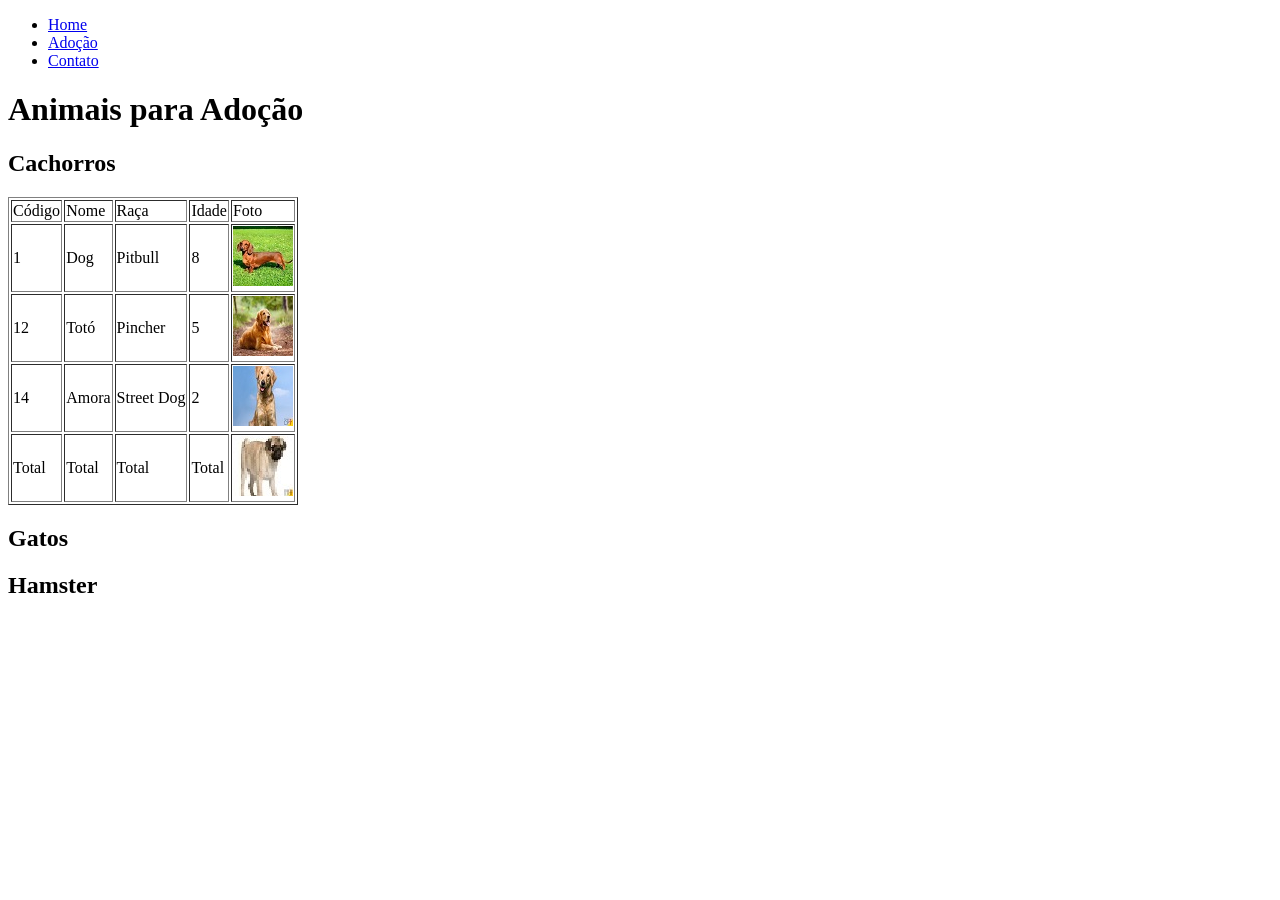
<file: paginas/adocao.html>
<!DOCTYPE html>
<html lang="pt-br">

<head>
    <meta charset="UTF-8">
    <meta name="viewport" content="width=device-width, initial-scale=1.0">
    <title>Página de Adoção de Animais</title>
</head>
<body>
    <header>
        <nav>
            <ul>
                <li>
                    <a href="../index.html">Home</a>
                </li>
                <li>
                    <a href="#">Adoção</a>
                </li>
                <li><a href="../index.html#contato">Contato</a></li>
            </ul>
        </nav>

        <h1>Animais para Adoção</h1>
    </header>

    <main>
        <h2>Cachorros</h2>

        <table border="1">
            <thead>
                <tr>
                    <td>Código</td>
                    <td>Nome</td>
                    <td>Raça</td>
                    <td>Idade</td>
                    <td>Foto</td>
                </tr>
            </thead>
            <tbody>
                <tr>
                    <td>1</td>
                    <td>Dog</td>
                    <td>Pitbull</td>
                    <td>8</td>
                    <td>
                        <a href="../imagens/toto_g.jpg" target="_blank"><img src="../imagens/toto.jpg" alt="Imagem do cachorro totó"></a>
                    </td>
                </tr>
                <tr>
                    <td>12</td>
                    <td>Totó</td>
                    <td>Pincher</td>
                    <td>5</td>
                    <td><img src="../imagens/tete.jpg" alt="Imagem do cachorro teté"></td>
                </tr>
                <tr>
                    <td>14</td>
                    <td>Amora</td>
                    <td>Street Dog</td>
                    <td>2</td>
                    <td><img src="../imagens/rex.jpg" alt="Imagem do cachorro rex"></td>
                </tr>
            </tbody>
            <tfoot>
                <tr>
                    <td>Total</td>
                    <td>Total</td>
                    <td>Total</td>
                    <td>Total</td>
                    <td><img src="../imagens/amora.jpg" alt="Imagem do cachorro amora"></td>
                </tr>
            </tfoot>
        </table>
        <h2>Gatos</h2>
        <h2>Hamster</h2>
    </main>

</body>

</html>
</file>
